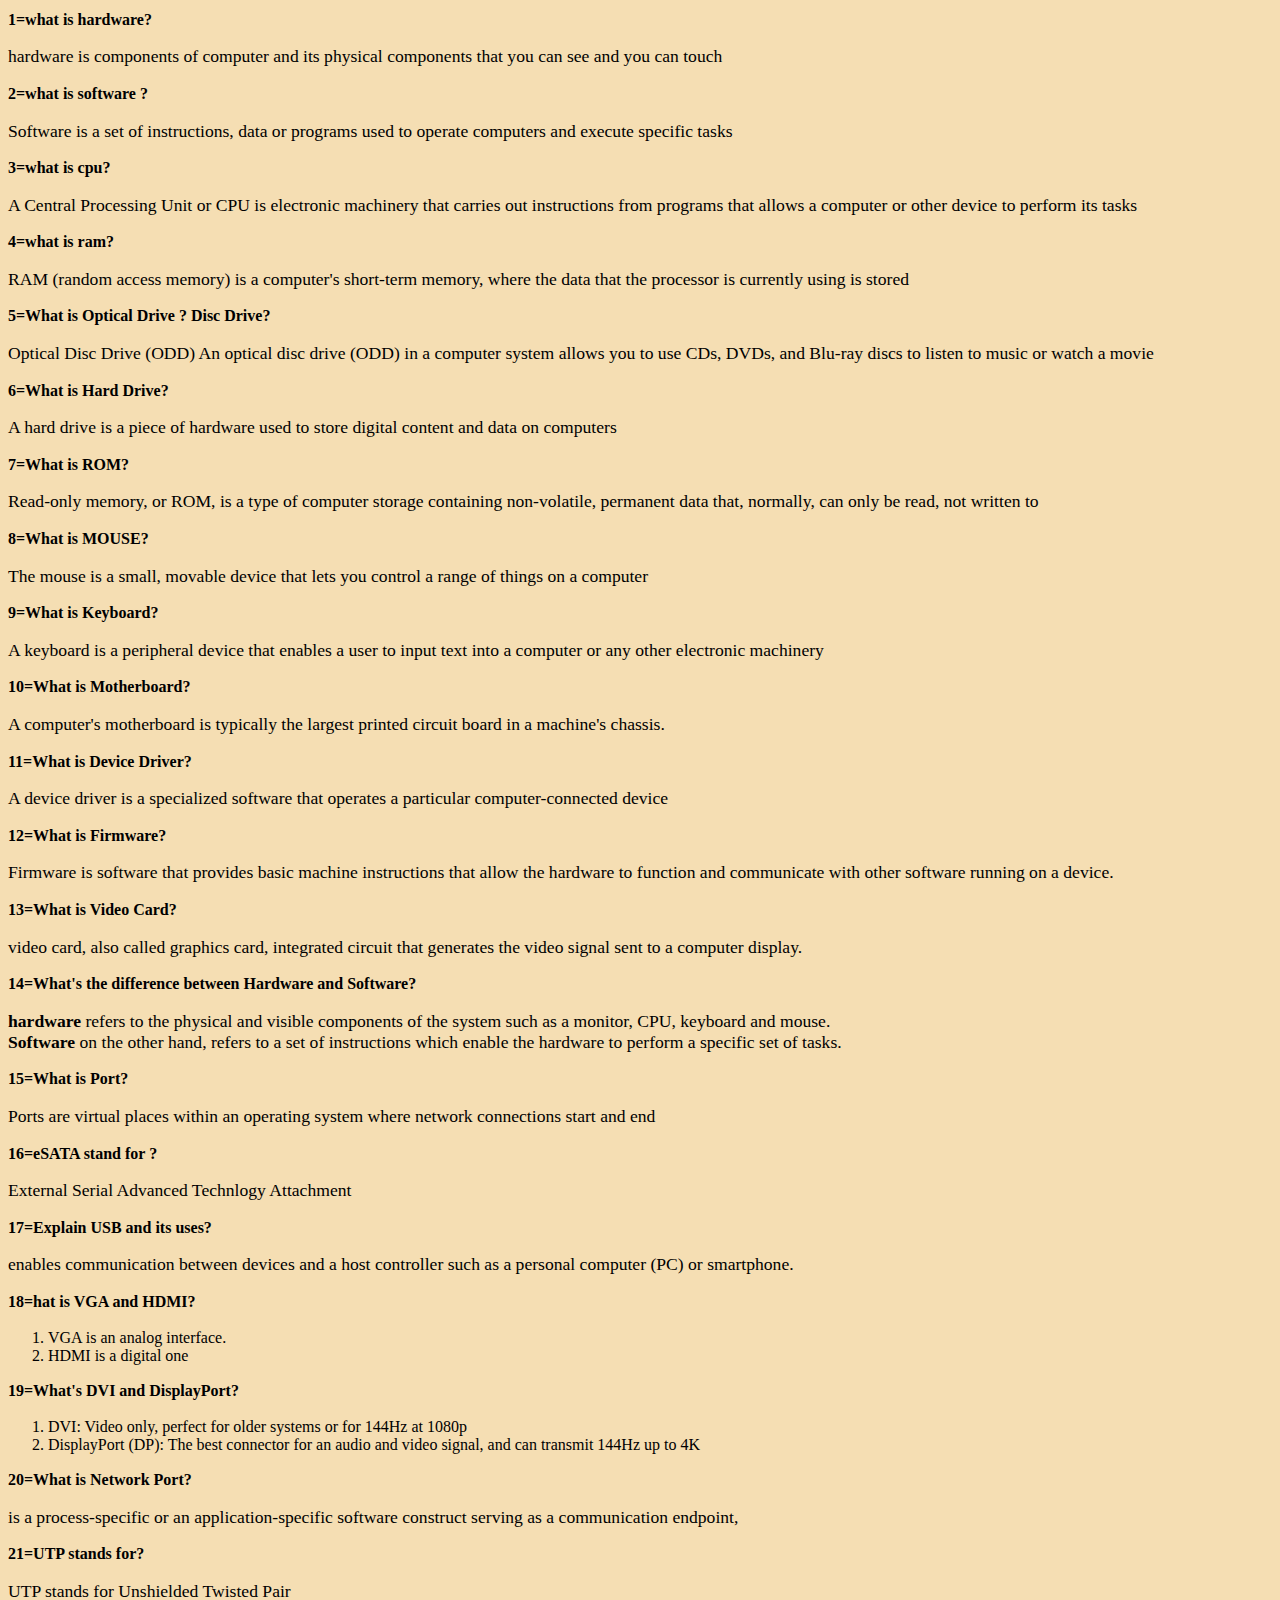
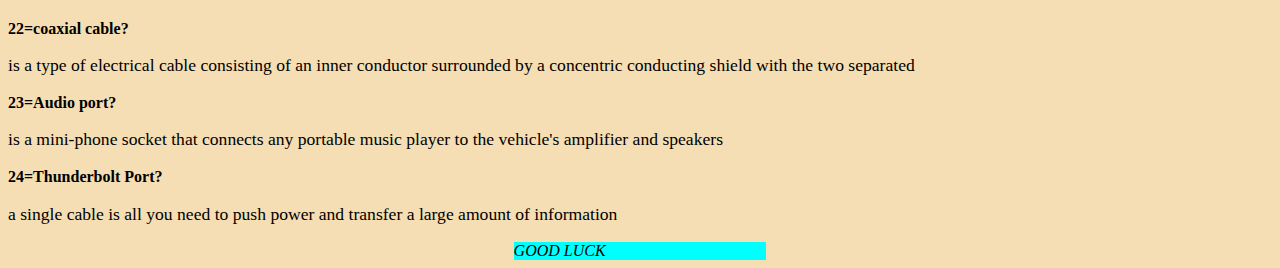
<file: bc.html>
<!DOCTYPE html>
<html lang="en">
<head>
    <meta charset="UTF-8">
    <meta http-equiv="X-UA-Compatible" content="IE=edge">
    <meta name="viewport" content="width=device-width, initial-scale=1.0">
    <title>cns223 website</title>
    <link rel="stylesheet" href="bc.css">
</head>
<body>
    <h1>1=what is hardware?</h1>
    <p>hardware is components of computer and its physical components that you can see and you can touch </p>
    <h1>2=what is software ?</h1>
    <p>Software is a set of instructions, data or programs used to operate computers and execute specific tasks </p>
    <h1>3=what is cpu?</h1>
    <p>A Central Processing Unit or CPU is electronic machinery that carries out instructions from programs that allows a computer or other device to perform its tasks</p>
    <h1>4=what is ram?</h1>
    <p>RAM (random access memory) is a computer's short-term memory, where the data that the processor is currently using is stored</p>
    <h1>5=What is Optical Drive ? Disc Drive?</h1>
    <p>Optical Disc Drive (ODD) An optical disc drive (ODD) in a computer system allows you to use CDs, DVDs, and Blu-ray discs to listen to music or watch a movie</p>
    <h1>6=What is Hard Drive?</h1>
    <p>A hard drive is a piece of hardware used to store digital content and data on computers</p>
    <h1>7=What is ROM?</h1>
    <p>Read-only memory, or ROM, is a type of computer storage containing non-volatile, permanent data that, normally, can only be read, not written to</p>
    <h1>8=What is MOUSE?</h1>
    <p>The mouse is a small, movable device that lets you control a range of things on a computer</p>
    <h1>9=What is Keyboard?</h1>
    <p>A keyboard is a peripheral device that enables a user to input text into a computer or any other electronic machinery</p>
    <h1>10=What is Motherboard?</h1>
    <p>A computer's motherboard is typically the largest printed circuit board in a machine's chassis.</p>
    <h1>11=What is Device Driver?</h1>
    <p>A device driver is a specialized software that operates a particular computer-connected device</p>
    <h1>12=What is Firmware?</h1>
    <p>Firmware is software that provides basic machine instructions that allow the hardware to function and communicate with other software running on a device.</p>
    <h1>13=What is Video Card?</h1>
    <p>video card, also called graphics card, integrated circuit that generates the video signal sent to a computer display.</p>
    <h1>14=What's the difference between Hardware and Software?</h1>
    <p><strong>hardware</strong> refers to the physical and visible components of the system such as a monitor, CPU, keyboard and mouse.
    <br> <strong>Software</strong> on the other hand, refers to a set of instructions which enable the hardware to perform a specific set of tasks.</p>
    <h1>15=What is Port?</h1>
    <p> Ports are virtual places within an operating system where network 
        connections start and end</p>
     <h1>16=eSATA stand for ?
    </h1>
    <p>External Serial Advanced Technlogy Attachment</p>
    <h1>17=Explain USB and its uses?</h1>
    <p>enables communication between devices and a host controller such as a 
        personal computer (PC) or smartphone.</p>
    <h1>18=hat is VGA and HDMI?
    </h1>
    <p> <ol><li>VGA is an analog interface.</li>
         <li>HDMI is a digital one</li></ol> </p>
    <H1>19=What's DVI and DisplayPort?</H1>
    <P><OL>
        <LI>DVI: Video only, perfect for older systems or for 144Hz at 1080p</LI>
        <LI> DisplayPort (DP): The best connector for an audio and video signal, and can 
            transmit 144Hz up to 4K</LI>
    </OL></P>
    <h1>20=What is Network Port?
    </h1>
    <p>is a process-specific or an application-specific software construct serving as 
        a communication endpoint,</p>
    <h1>21=UTP stands for?</h1>
    <p>UTP stands for Unshielded Twisted Pair</p>
    <h1>22=coaxial cable?</h1>
    <p>is a type of electrical cable consisting of an inner conductor surrounded by a concentric conducting shield with the two separated  </p>
    <h1>23=Audio port?</h1>
    <p>is a mini-phone socket that connects any portable music player to the 
        vehicle's amplifier and speakers</p>
    <h1>24=Thunderbolt Port?</h1>
    <p>a single cable is all you need to push power and transfer a large amount of 
        information</p>


</body><DIv>GOOD LUCK</DIv>
</html>
</file>
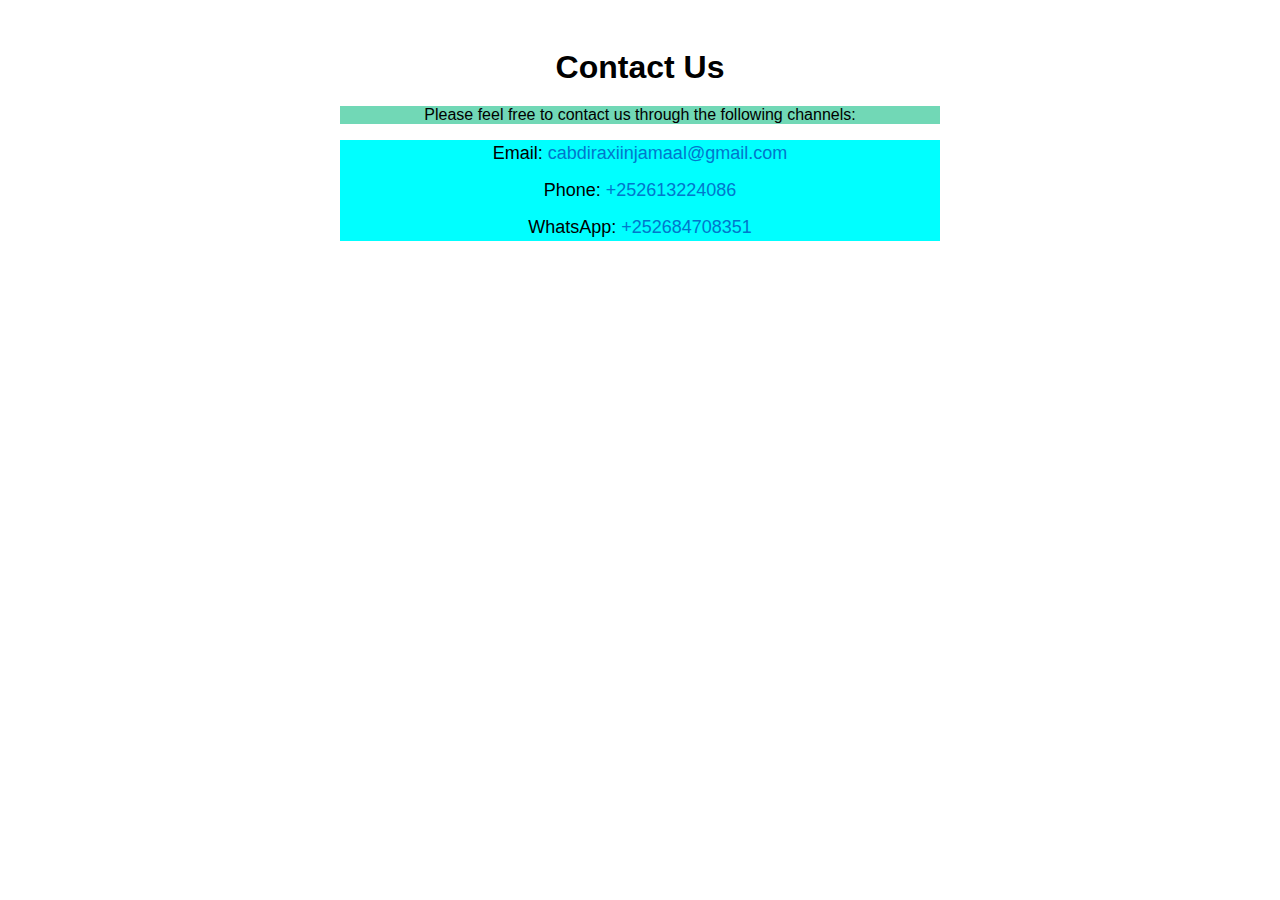
<file: contact.html>
<!DOCTYPE html>
<html>
<head>
	<title>Contact Us</title>
	<link rel="stylesheet" type="text/css" href="contact.css">
</head>
<body>
	<div class="container">
		<h1>Contact Us</h1>
		<p style="background-color :rgb(113, 216, 182)">Please feel free to contact us through the following channels:</p>
		<ul style="background-color: aqua;">
			<li>Email: <a href="mailto:cabdiraxiinjamaal@gmail.com">cabdiraxiinjamaal@gmail.com</a></li>
			<li>Phone: <a href="tel:+252613224086">+252613224086</a></li>
			<li>WhatsApp: <a href="https://wa.me/252684708351">+252684708351</a></li>
		</ul>
    
	</div>
</body>
</html>
</file>
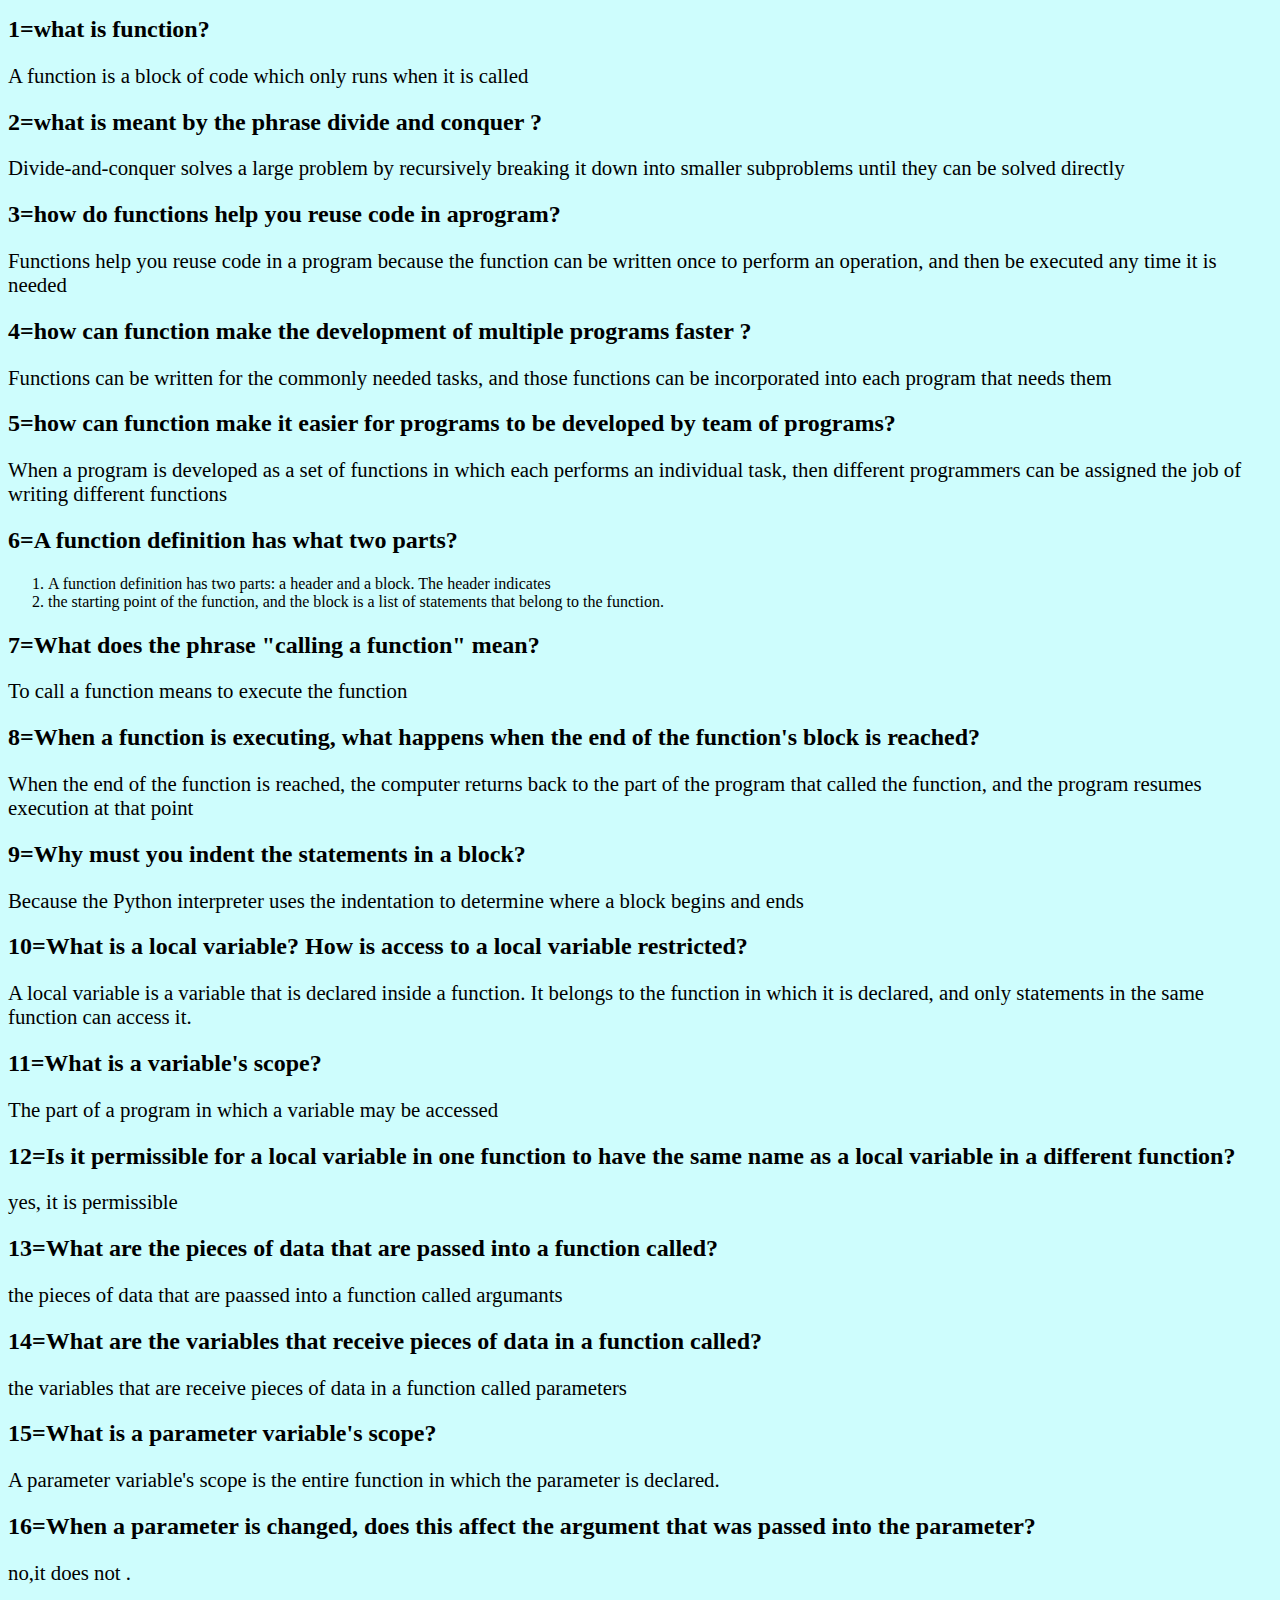
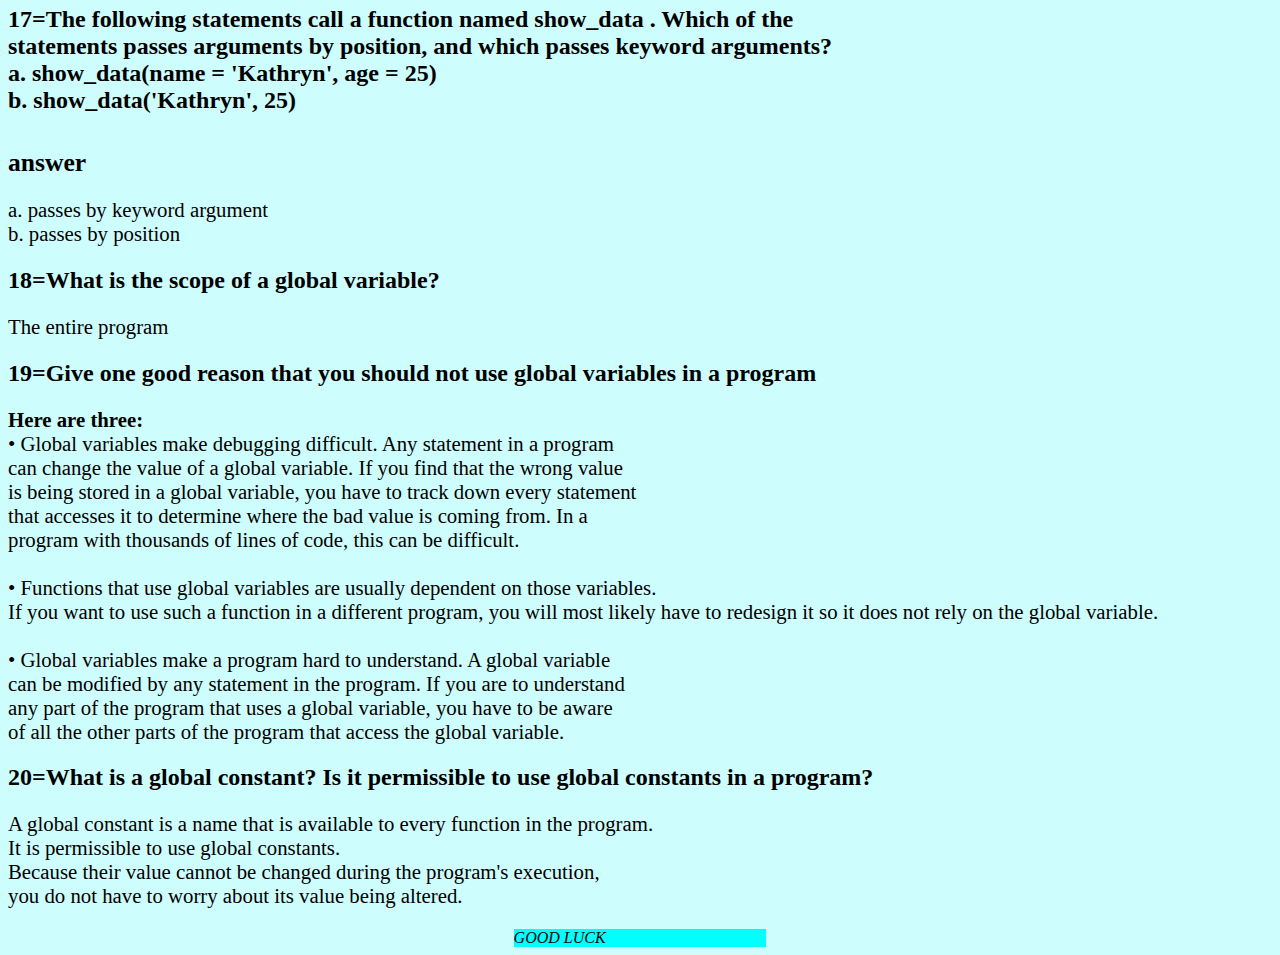
<file: py.html>
<!DOCTYPE html>
<html lang="en">
<head>
    <meta charset="UTF-8">
    <meta http-equiv="X-UA-Compatible" content="IE=edge">
    <meta name="viewport" content="width=device-width, initial-scale=1.0">
    <title>cns223 website</title>
    <link rel="stylesheet" href="PY.CSS">
</head>
<body>
    <h1>1=what is function? </h1>
    <p>A function is a block of code which only runs when it is called</p>
    <h1>2=what is meant by the phrase divide and conquer ?</h1>
    <p>Divide-and-conquer solves a large problem by recursively breaking it down into smaller subproblems until they can be solved directly</p>
    <h1>3=how do functions help you reuse code in aprogram?</h1>
    <p>Functions help you reuse code in a program because the function can be written once to perform an operation, and then be executed any time it is needed</p>
    <h1>4=how can function make the development of multiple programs faster ?</h1>
    <p>Functions can be written for the commonly needed tasks, and those functions can be incorporated into each program that needs them</p>
    <h1>5=how can function make it easier for programs to be developed by team of programs?</h1>
    <p>When a program is developed as a set of functions in which each performs an
        individual task, then different programmers can be assigned the job of writing
        different functions</p>
    <h1>6=A function definition has what two parts?</h1>
    <p><ol>
        <li>A function definition has two parts: a header and a block. The header indicates</li>
        <li>the starting point of the function, and the block is a list of statements that
            belong to the function.</li>
    </ol>
    </p>
    <h1>7=What does the phrase "calling a function" mean?</h1>
    <p>To call a function means to execute the function</p>
    <h1>8=When a function is executing, what happens when the end of the function's block
        is reached?</h1>
    <p>When the end of the function is reached, the computer returns back to the
        part of the program that called the function, and the program resumes
        execution at that point</p>
    <h1>9=Why must you indent the statements in a block?</h1>
    <p>Because the Python interpreter uses the indentation to determine where a
        block begins and ends</p>
    <h1>10=What is a local variable? How is access to a local variable restricted?</h1>
    <p>A local variable is a variable that is declared inside a function. It belongs to
        the function in which it is declared, and only statements in the same function
        can access it.</p>
    <h1>11=What is a variable's scope?</h1>
    <p>The part of a program in which a variable may be accessed</p>
    <h1>12=Is it permissible for a local variable in one function to have the same name as a
        local variable in a different function?</h1>
    <p>yes, it is permissible</p>
    <h1>13=What are the pieces of data that are passed into a function called?</h1>
    <p>the pieces of data that are paassed into a function called argumants</p>
    <h1>14=What are the variables that receive pieces of data in a function called?</h1>
    <p>the variables that are receive pieces of data in a function called parameters </p>
    <h1>15=What is a parameter variable's scope?</h1>
    <p>A parameter variable's scope is the entire function in which the parameter is
        declared.</p>
    <h1>16=When a parameter is changed, does this affect the argument that was passed into
        the parameter?</h1>
    <p>no,it does not .</p>
    <h1>17=The following statements call a function named show_data . Which of the
       <br> statements passes arguments by position, and which passes keyword arguments?
       <br> a. show_data(name = 'Kathryn', age = 25)
       <br> b. show_data('Kathryn', 25)</h1>
<br>
      <b style="font-size: 160%;"> answer</b>
    <p>a. passes by keyword argument
      <br>  b. passes by position</p>
    <h1>18=What is the scope of a global variable?</h1>
    <p>The entire program</p>
    <h1>19=Give one good reason that you should not use global variables in a program</h1>
    <p> <b> Here are three:</b> <br>
        • Global variables make debugging difficult. Any statement in a program
     <br>   can change the value of a global variable. If you find that the wrong value
   <br>     is being stored in a global variable, you have to track down every statement
      <br>  that accesses it to determine where the bad value is coming from. In a
       <br> program with thousands of lines of code, this can be difficult.
       <br>
       <br> • Functions that use global variables are usually dependent on those variables.
       <br> If you want to use such a function in a different program, you will most
        likely have to redesign it so it does not rely on the global variable.
     <br>  <br> • Global variables make a program hard to understand. A global variable
      <br>  can be modified by any statement in the program. If you are to understand
      <br>  any part of the program that uses a global variable, you have to be aware
      <br>  of all the other parts of the program that access the global variable.
        </p>
    <h1>20=What is a global constant? Is it permissible to use global constants in a program?</h1>
    <p>A global constant is a name that is available to every function in the program.
      <br>  It is permissible to use global constants. <br> Because their value cannot be
        changed during the program's execution, <br> you do not have to worry about
        its value being altered.</p>
    




        <DIv>GOOD LUCK</DIv>
</body>

</html>
</file>
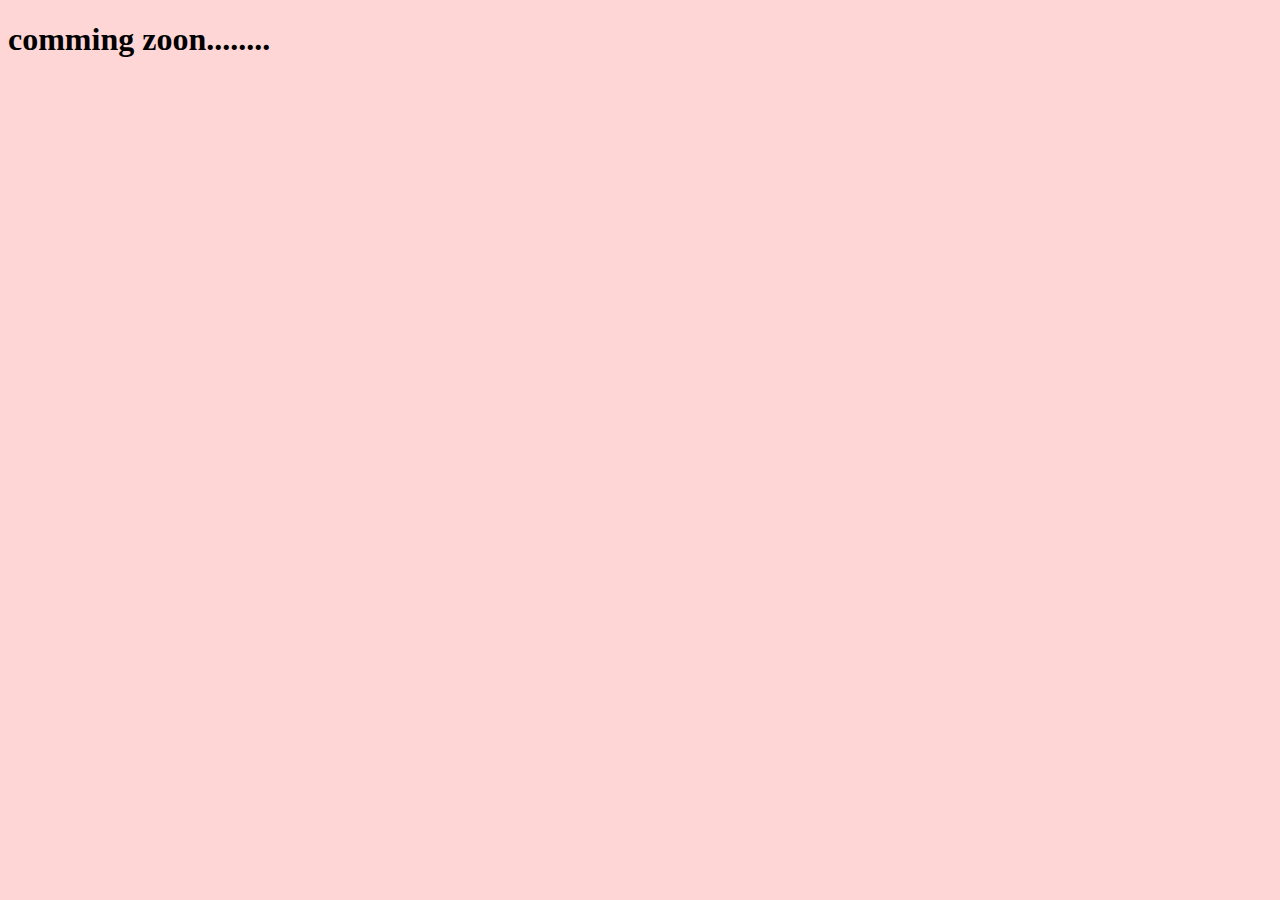
<file: web.html>
<!DOCTYPE html>
<html lang="en">
<head>
    <meta charset="UTF-8">
    <meta http-equiv="X-UA-Compatible" content="IE=edge">
    <meta name="viewport" content="width=device-width, initial-scale=1.0">
    <title>cns223 website</title>
    <link rel="stylesheet" href="web.css">
</head>
<body>
   <h1>comming zoon........ </h1>
</body>
</html>
</file>
<file: bc.css>
html{
    background-color: wheat;
}
body p{
    font-size: 110%;
    font-family: 'Times New Roman', Times, serif;

}
div{
    position: CENTER;
    background-color: aqua;
    margin-left: 40%;
    margin-right: 40%;
    font-style: oblique;
    
}
h1{
    font-size: 100%;
}
</file>
<file: contact.css>
.container {
	max-width: 600px;
	margin: auto;
	padding: 20px;
	text-align: center;
	font-family: Arial, sans-serif;
}

h1 {
	font-size: 32px;
	margin-bottom: 20px;
}

ul {
	list-style: none;
	padding: 0;
}

li {
	margin-bottom: 10px;
	font-size: 18px;
	line-height: 1.5;
}

a {
	color: #0077CC;
	text-decoration: none;
}

a:hover {
	text-decoration: underline;
}
body {
  background: url("https://media.discordapp.net/attachments/1083305590127853641/1083693254060552232/f2fbf31c-b589-4c34-95ab-e9e9ec197408.jpg?width=468&height=468") no-repeat center center fixed;
  -webkit-background-size: cover;
  -moz-background-size: cover;
  -o-background-size: cover;
  background-size: cover;
}
</file>
<file: PY.CSS>
body h1{
    font-size: 150%;
}
body p{
    font-size: 130%;
}
div{
    position: CENTER;
    background-color: aqua;
    margin-left: 40%;
    margin-right: 40%;
    font-style: oblique;
    
}
html{
    background-color: rgb(206, 253, 253);
}
div{
    outline-color: aqua;
}
</file>
<file: web.css>
html{
    background-color: rgb(255, 214, 214);
}

Body p{
    font-size: 135%;
    font-family: 'Times New Roman', Times, serif;
    border-radius: 20px;


}
</file>
